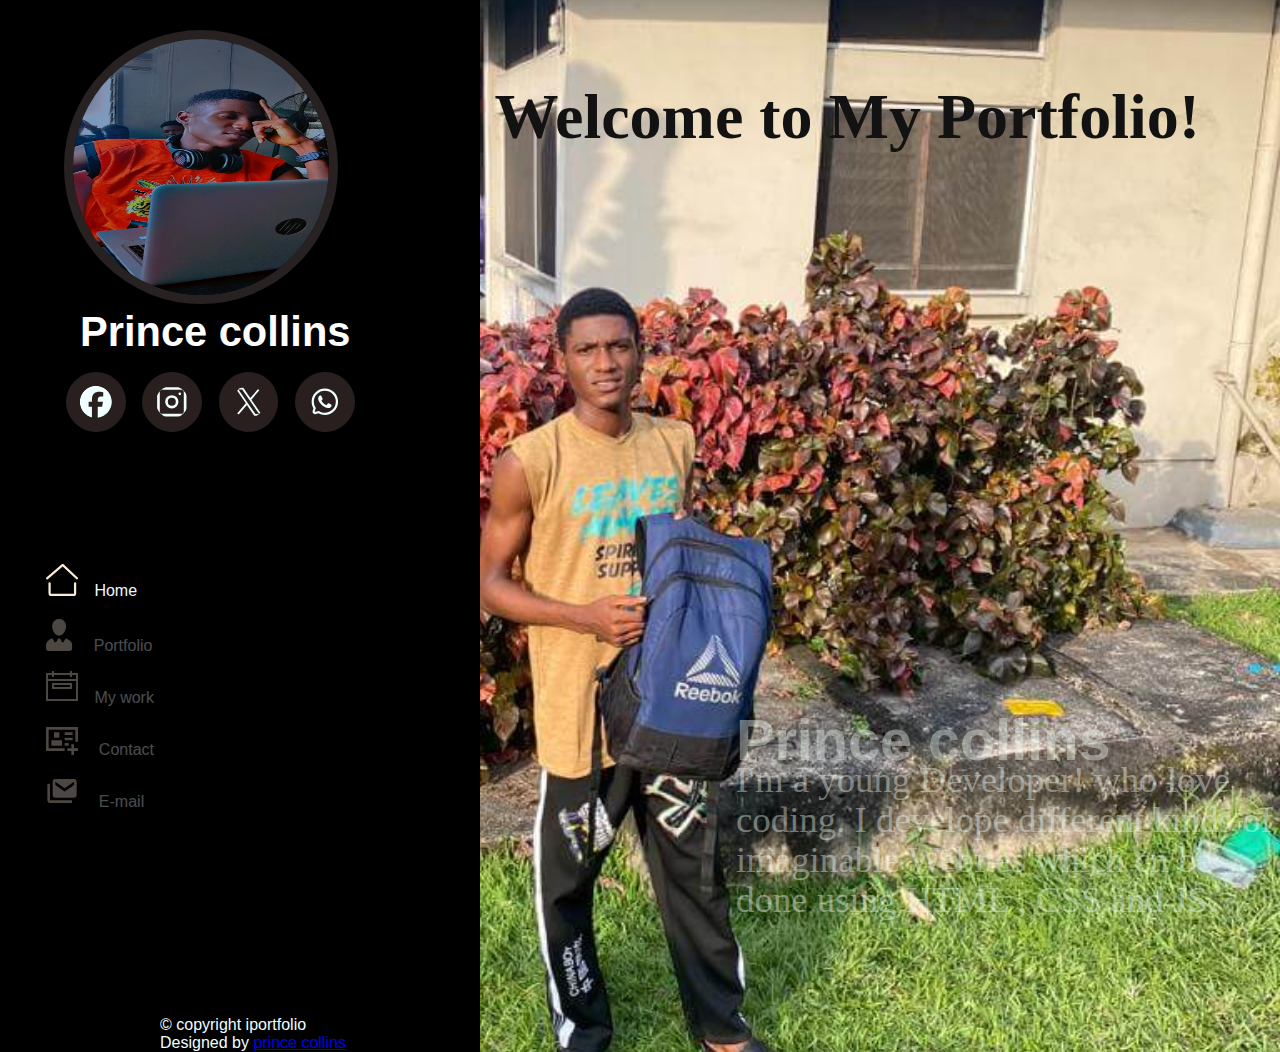
<file: index.html>
<!DOCTYPE html>
<html lang="en">
<head>
    <meta charset="UTF-8">
    <meta name="viewport" content="width=device-width, initial-scale=1.0">
    <!--External CSS-->
    <link rel="stylesheet" href="CSS/main.css">
    <title>collins</title>
</head>
<body>
    <!--Header-->
    <header>

    </header>
    <main>

    </main>
    <!--side content-->
    <aside class="Call">
        <div class="Vicky">
            <img src="img/Snapchat-1251759885.jpg" alt="kk">
            <h1>Prince collins</h1>
        </div>
            <div class="inform">
                <a href="https://www.facebook.com/profile.php?id=100087232824705"><svg class="img1" xmlns="http://www.w3.org/2000/svg" width="1em" height="1em" viewBox="0 0 24 24"><path fill="currentColor" d="M9.101 23.691v-7.98H6.627v-3.667h2.474v-1.58c0-4.085 1.848-5.978 5.858-5.978c.401 0 .955.042 1.468.103a8.68 8.68 0 0 1 1.141.195v3.325a8.623 8.623 0 0 0-.653-.036a26.805 26.805 0 0 0-.733-.009c-.707 0-1.259.096-1.675.309a1.686 1.686 0 0 0-.679.622c-.258.42-.374.995-.374 1.752v1.297h3.919l-.386 2.103l-.287 1.564h-3.246v8.245C19.396 23.238 24 18.179 24 12.044c0-6.627-5.373-12-12-12s-12 5.373-12 12c0 5.628 3.874 10.35 9.101 11.647"/></svg></a>
                <a href=""><svg class="img2" xmlns="http://www.w3.org/2000/svg" width="1em" height="1em" viewBox="0 0 24 24"><g fill="currentColor"><path fill-rule="evenodd" d="M12 7a5 5 0 1 0 0 10a5 5 0 0 0 0-10m-3 5a3 3 0 1 0 6 0a3 3 0 0 0-6 0" clip-rule="evenodd"/><path d="M18 5a1 1 0 1 0 0 2a1 1 0 0 0 0-2"/><path fill-rule="evenodd" d="M5 1a4 4 0 0 0-4 4v14a4 4 0 0 0 4 4h14a4 4 0 0 0 4-4V5a4 4 0 0 0-4-4zm14 2H5a2 2 0 0 0-2 2v14a2 2 0 0 0 2 2h14a2 2 0 0 0 2-2V5a2 2 0 0 0-2-2" clip-rule="evenodd"/></g></svg></a>

                <a href=""><svg class="img3" xmlns="http://www.w3.org/2000/svg" width="1em" height="1em" viewBox="0 0 16 16"><path fill="currentColor" d="M9.294 6.928L14.357 1h-1.2L8.762 6.147L5.25 1H1.2l5.31 7.784L1.2 15h1.2l4.642-5.436L10.751 15h4.05zM7.651 8.852l-.538-.775L2.832 1.91h1.843l3.454 4.977l.538.775l4.491 6.47h-1.843z"/></svg></a>
                <a href=""><svg class="img4" xmlns="http://www.w3.org/2000/svg" width="1em" height="1em" viewBox="0 0 24 24"><path fill="currentColor" d="M19.05 4.91A9.816 9.816 0 0 0 12.04 2c-5.46 0-9.91 4.45-9.91 9.91c0 1.75.46 3.45 1.32 4.95L2.05 22l5.25-1.38c1.45.79 3.08 1.21 4.74 1.21c5.46 0 9.91-4.45 9.91-9.91c0-2.65-1.03-5.14-2.9-7.01m-7.01 15.24c-1.48 0-2.93-.4-4.2-1.15l-.3-.18l-3.12.82l.83-3.04l-.2-.31a8.264 8.264 0 0 1-1.26-4.38c0-4.54 3.7-8.24 8.24-8.24c2.2 0 4.27.86 5.82 2.42a8.183 8.183 0 0 1 2.41 5.83c.02 4.54-3.68 8.23-8.22 8.23m4.52-6.16c-.25-.12-1.47-.72-1.69-.81c-.23-.08-.39-.12-.56.12c-.17.25-.64.81-.78.97c-.14.17-.29.19-.54.06c-.25-.12-1.05-.39-1.99-1.23c-.74-.66-1.23-1.47-1.38-1.72c-.14-.25-.02-.38.11-.51c.11-.11.25-.29.37-.43s.17-.25.25-.41c.08-.17.04-.31-.02-.43s-.56-1.34-.76-1.84c-.2-.48-.41-.42-.56-.43h-.48c-.17 0-.43.06-.66.31c-.22.25-.86.85-.86 2.07c0 1.22.89 2.4 1.01 2.56c.12.17 1.75 2.67 4.23 3.74c.59.26 1.05.41 1.41.52c.59.19 1.13.16 1.56.1c.48-.07 1.47-.6 1.67-1.18c.21-.58.21-1.07.14-1.18s-.22-.16-.47-.28"/></svg></a>
            </div>
        <div class="about_me">
            <div class="about_1">
                <svg xmlns="http://www.w3.org/2000/svg" width="1em" height="1em" viewBox="0 0 20 20"><path fill="currentColor" d="M18.178 11.373a.7.7 0 0 1 .7.7v5.874c.027.812-.071 1.345-.434 1.68c-.338.311-.828.4-1.463.366H3.144C2.5 19.961 2 19.7 1.768 19.173c-.154-.347-.226-.757-.226-1.228v-5.873a.7.7 0 0 1 1.4 0v5.873c0 .232.026.42.07.562l.036.098l-.003-.01c.001-.013.03-.008.132-.002h13.84c.245.014.401 0 .456-.001l.004-.001c-.013-.053.012-.27 0-.622v-5.897a.7.7 0 0 1 .701-.7M10.434 0c.264 0 .5.104.722.297l8.625 8.139a.7.7 0 1 1-.962 1.017l-8.417-7.944l-9.244 7.965a.7.7 0 0 1-.915-1.06L9.689.277l.086-.064c.214-.134.428-.212.66-.212"/></svg><a href=""><span>Home</span></a>
            </div>
            <div class="about_2">
                <svg xmlns="http://www.w3.org/2000/svg" width="0.84em" height="1em" viewBox="0 0 20 24"><path fill="currentColor" d="M18.845 17.295a7.436 7.436 0 0 0-4.089-2.754l-.051-.011l-1.179 1.99a1.003 1.003 0 0 1-1 1c-.55 0-1-.45-1.525-1.774v-.032a1.25 1.25 0 1 0-2.5 0v.033v-.002c-.56 1.325-1.014 1.774-1.563 1.774a1.003 1.003 0 0 1-1-1l-1.142-1.994A7.47 7.47 0 0 0 .67 17.271l-.014.019a4.475 4.475 0 0 0-.655 2.197v.007c.005.15 0 .325 0 .5v2a2 2 0 0 0 2 2h15.5a2 2 0 0 0 2-2v-2c0-.174-.005-.35 0-.5a4.522 4.522 0 0 0-.666-2.221l.011.02zM4.5 5.29c0 2.92 1.82 7.21 5.25 7.21c3.37 0 5.25-4.29 5.25-7.21v-.065a5.25 5.25 0 1 0-10.5 0v.068z"/></svg> <a href="/main.html"><span>Portfolio</span></a>
            </div>
            <div class="about_3">
                <svg xmlns="http://www.w3.org/2000/svg" width="1em" height="1em" viewBox="0 0 2048 2048"><path fill="currentColor" d="M1664 128h384v1792H0V128h384V0h128v128h1024V0h128zM384 256H128v256h1792V256h-256v128h-128V256H512v128H384zM128 1792h1792V640H128zm256-640V768h1280v384zm128-256v128h1024V896z"/></svg><a href=""><span>My work</span></a>
            </div>
            <div class="about_4">
                <svg xmlns="http://www.w3.org/2000/svg" width="1em" height="1em" viewBox="0 0 24 24"><path fill="currentColor" d="M2 3h22v11h-2V5H2v14h12v2H0V3zm8 4H6v4h4zm-6 6h8v4H4zm16-6h-6v2h6zm-6 4h6v2h-6zm3 4h-3v2h3zm4 6v3h-2v-3h-3v-2h3v-3h2v3h3v2z"/></svg> <a href=""><span>Contact</span></a>
            </div>
            <div class="about_5">
                <svg xmlns="http://www.w3.org/2000/svg" width="1em" height="1em" viewBox="0 0 24 24"><path fill="currentColor" d="M3 21q-.825 0-1.412-.587T1 19V6.5h2V19h16.5v2zm4-4q-.825 0-1.412-.587T5 15V5q0-.825.588-1.412T7 3h14q.825 0 1.413.588T23 5v10q0 .825-.587 1.413T21 17zm7-4.7l7-4.875V5l-7 4.85L7 5v2.425z"/></svg> <a href=""><span>E-mail</span></a>
            </div>
        </div>
        <br>
        <br>
        <br>
         <br>
         <br>
         <!--footer-->
    <footer class="tex">
         <p>&copy copyright iportfolio</p>
         <p>Designed by <a href="https://www.facebook.com/profile.php?id=100087232824705">prince collins</a></p>
    </footer>
    </aside> 
    <section class="send">
        <main class="main">
           <h1>Prince collins</h1>
           <p>I'm a young Developer! who love coding. I develope different kinds of imaginable Webites which cn be done using HTML , CSS and JS.</p>
        </main>
    </section>
    <section class="main2">
        <div>
            <h1>Welcome to My Portfolio!</h1>
        </div>
    </section>
</body>
</html>
</file>
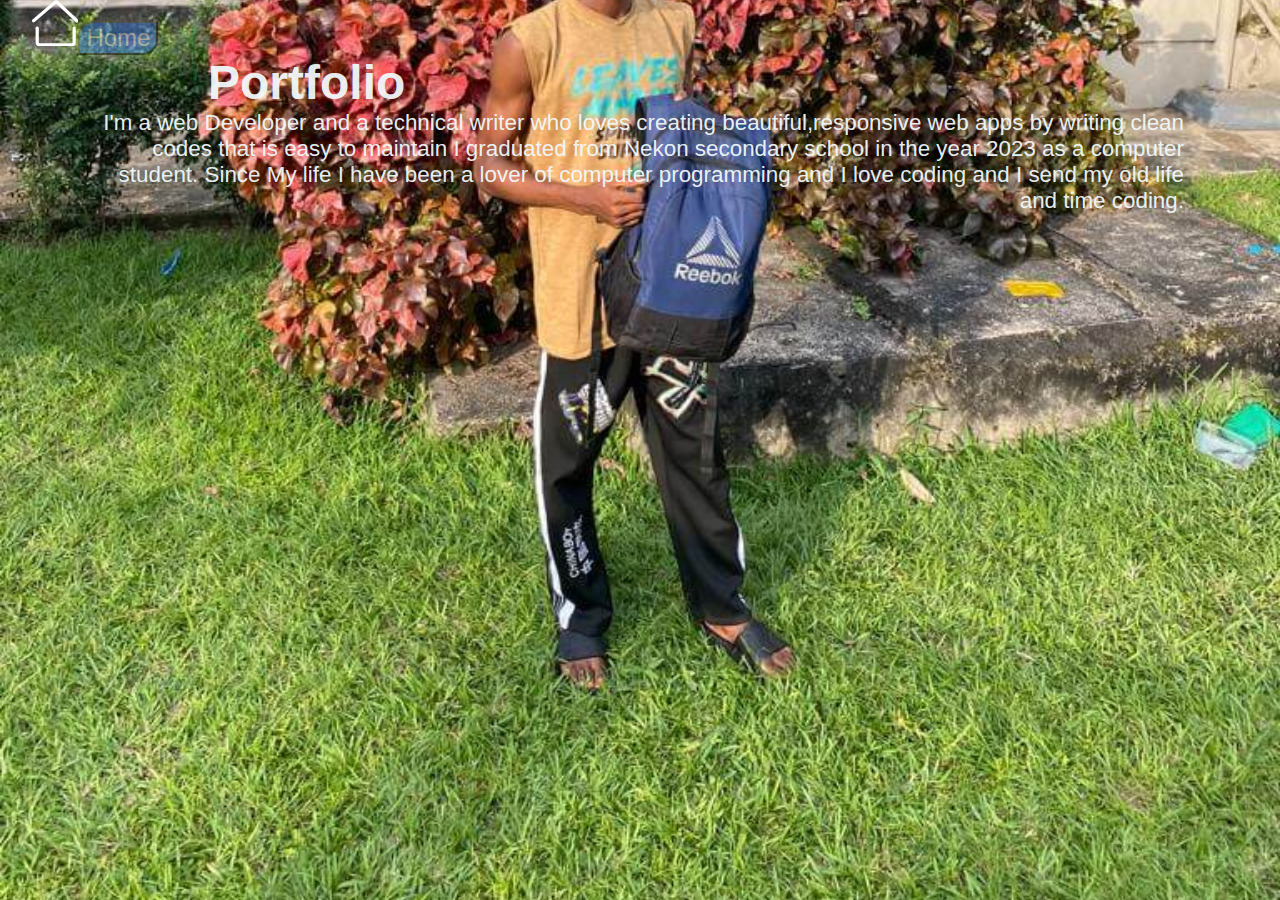
<file: main.html>
<!DOCTYPE html>
<html lang="en">
<head>
    <meta charset="UTF-8">
    <meta name="viewport" content="width=device-width, initial-scale=1.0">
    <title>Document</title>
    <link rel="stylesheet" href="CSS/main.css">
</head>
<body>
      <!--About me-->
      <section class="odd">
        <a href="/index.html"><svg xmlns="http://www.w3.org/2000/svg" width="1em" height="1em" viewBox="0 0 20 20"><path fill="currentColor" d="M18.178 11.373a.7.7 0 0 1 .7.7v5.874c.027.812-.071 1.345-.434 1.68c-.338.311-.828.4-1.463.366H3.144C2.5 19.961 2 19.7 1.768 19.173c-.154-.347-.226-.757-.226-1.228v-5.873a.7.7 0 0 1 1.4 0v5.873c0 .232.026.42.07.562l.036.098l-.003-.01c.001-.013.03-.008.132-.002h13.84c.245.014.401 0 .456-.001l.004-.001c-.013-.053.012-.27 0-.622v-5.897a.7.7 0 0 1 .701-.7M10.434 0c.264 0 .5.104.722.297l8.625 8.139a.7.7 0 1 1-.962 1.017l-8.417-7.944l-9.244 7.965a.7.7 0 0 1-.915-1.06L9.689.277l.086-.064c.214-.134.428-.212.66-.212"/></svg><button>Home</button></a>
        <div class="bbb">
            <h2>Portfolio</h2>

            <p>I'm a web Developer and a technical writer who loves creating beautiful,responsive web apps by writing clean codes that is easy to maintain  I graduated from Nekon secondary school in the year 2023 as a computer student. Since My life I have been a lover of computer programming and I love coding and I send my old life and time coding.</p>
        </div>
        </section>
</body>
</html>
</file>
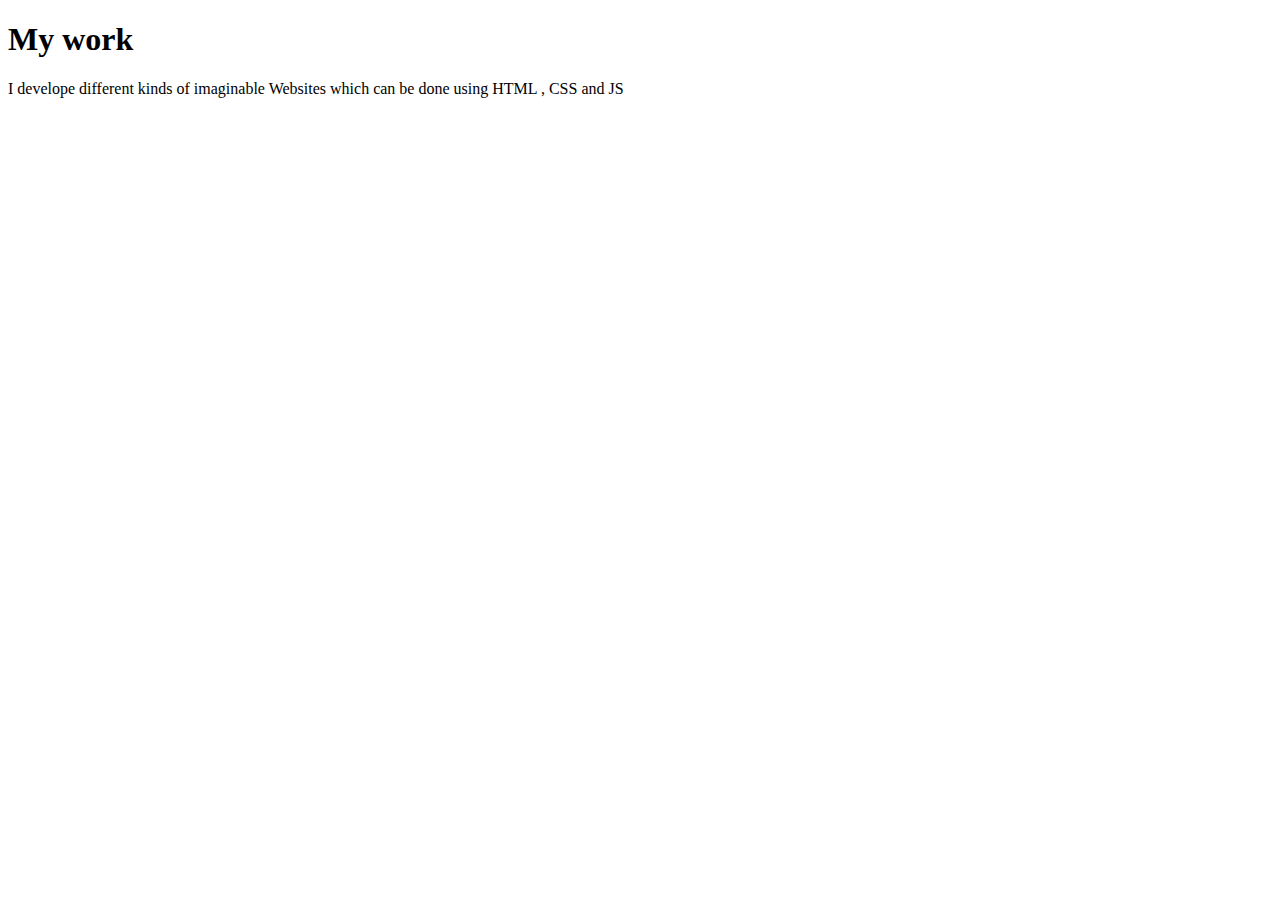
<file: project.html>
<!DOCTYPE html>
<html lang="en">
<head>
    <meta charset="UTF-8">
    <meta name="viewport" content="width=device-width, initial-scale=1.0">
    <!--Extertnal CSS-->
    <link rel="stylesheet" href="">
    <title>collins</title>
</head>
<body class="mine">       
   <section class="text">
    <h1>My work</h1>
       <p>I develope different kinds of imaginable Websites which can be done using HTML , CSS and JS</p>
   </section>
</body>
</html>
</file>
<file: CSS/main.css>
* {
    margin: 0;
  }
@import url('https://fonts.googleapis.com/css2?family=Dancing+Script:wght@400;600;700&display=swap');

:root{
    --default-font:'Franklin Gothic Medium', 'Arial Narrow', Arial, sans-serif;
    --primary-color: #2374EE;
}

body{
    background: url(/img/IMG-20231124-WA0034.jpg);
    background-position: center;
    background-size: cover;
    background-repeat: no-repeat;
}

aside {
    align-items: center;
    background-color: #000000;
    margin-top: 0;
    margin-right:50rem;
    margin-bottom: 0;
}

.Vicky img{
   width: 16rem;
   height: 16rem;
   border: solid #272121 0.6rem;
   border-radius: 180px;
   margin-left: 4rem;
   margin-top: 30px;
}

/* Image effect */

.Vicky img:hover{
   border: none;
   width: 17rem;
   height: 18rem;
}
.Vicky h1{
    font-family: var(--default-font);
    font-weight: 900;
    font-size: 2.6rem;
    color: #ffff;
    margin-left: 5rem;
}

.inform{
    margin-left: 50px;
}

.inform svg{
    color: azure;
    font-size: 2rem;
    align-items: center;
    margin-bottom: 8rem;
    margin-top: 1rem;
}

.img1 {
    margin-left: 1rem;
    border: #272121 1px solid;
    background-color: #2a1f1f;
    padding: 0.8rem;
    border-radius: 6rem;
    /* width: 4rem; */
    /* height: 3.9rem; */
}

.img2 {
    margin-left: 0.8rem;
    border: #272121 1px solid;
    background-color: #2a1f1f;
    padding: 0.8rem;
    border-radius: 6rem;
    /* width: 4rem; */
    /* height: 3.9rem; */
}

.img3 {
    margin-left: 0.8rem;
    border: #272121 1px solid;
    background-color: #2a1f1f;
    padding: 0.8rem;
    border-radius: 6rem;
    /* width: 4rem; */
    /* height: 3.9rem; */
}

.img4 {
    margin-left: 0.8rem;
    border: #272121 1px solid;
    background-color: #2a1f1f;
    padding: 0.8rem;
    border-radius: 6rem;
    /* width: 4rem; */
    /* height: 3.9rem; */
}

.about_me {
    margin-left: 1.9rem;
    font-family: var(--default-font);
}

.about_me a {
    text-decoration: none;
    color: aliceblue;
}

.about_me svg {
    color: antiquewhite;
    font-size: 2rem;
}

.about_1 {
    margin-left: 1rem;
    margin-bottom: 1.2rem;
}

.about_2  {
    margin-left: 1rem;
    margin-bottom: 1rem;
    opacity: 0.3;
}

.about_3 {
    margin-left: 1rem;
    margin-bottom: 1rem;
    opacity: 0.3;
}

.about_4 {
    margin-left: 1rem;
    margin-bottom: 1rem;
    opacity: 0.3;
}

.about_5 {
    margin-left: 1rem;
    margin-bottom: 1.2rem;
    opacity: 0.3;
}

.about_me span{
    margin-left: 1rem;
    margin-bottom: 40px;
    /* margin: 23px; */
}
/* styling Portfolio */

                   /* portfolio */

.bbb{
    font-family: var(--default-font);
    font-size: 1.4rem;
    color: #f1f9fbf6;
    position: center;
    margin-right: 6rem;
}

.bbb h2 {
    font-size: 3rem;
    margin-left: 13rem;
    text-align: left;
}

.bbb p {
    text-align: right;
    margin-left: 5rem;

}

.odd svg{
   font-size: 2.9rem;
   color:white ;
   margin-left: 2rem;
}

.odd button{
   text-decoration: none;
   background-color: var(--primary-color);
   color: #ffff;
   font-family: var(--default-font);
   font-size: 1.5rem;
   border-radius: 15px 0;
   opacity: 0.4;
}

.tex{
    margin-bottom: 0;
    margin-top: 6rem;
}

.tex p {
    font-family: var(--default-font);
    color: azure;
    margin-left: 10rem;
    /* margin-top: 4rem */
}

        /* effect */
.inform svg:hover {
    font-size: 1.8rem;
    color: var(--primary-color);
}

.about_me span:hover{
    font-size: 2rem;
    text-decoration: underline;
}

/* main section */

.send{
    position: absolute;   
    top: 80%;
    right: 2px; 
    margin-left: 46rem;
}

.main {
    font-family: var(--default-font);
    color: rgb(242, 251, 243);
    line-height: 2.5rem;
}

.main p{
    font-size: 2.3rem;
    font-family: Georgia, 'Times New Roman', Times, serif;
    opacity: 0.4;
}

.main h1 {
    font-size: 3.6rem;
    opacity: 0.4;
}
   /* main effect */
.main h1:hover{
    text-decoration: underline;
    opacity: 0.8;
}
.main p:hover{
    opacity: 0.8;
}

.main2 {
    position: absolute;
    top: 5rem;
    right: 5rem;
    font-family: 'Dancing Script', cursive;
    font-size: 2rem;
    color: rgb(19, 18, 18);    
}
.main2:hover {
    font-size: 2.2rem;
    color: var(--primary-color);
}
</file>
